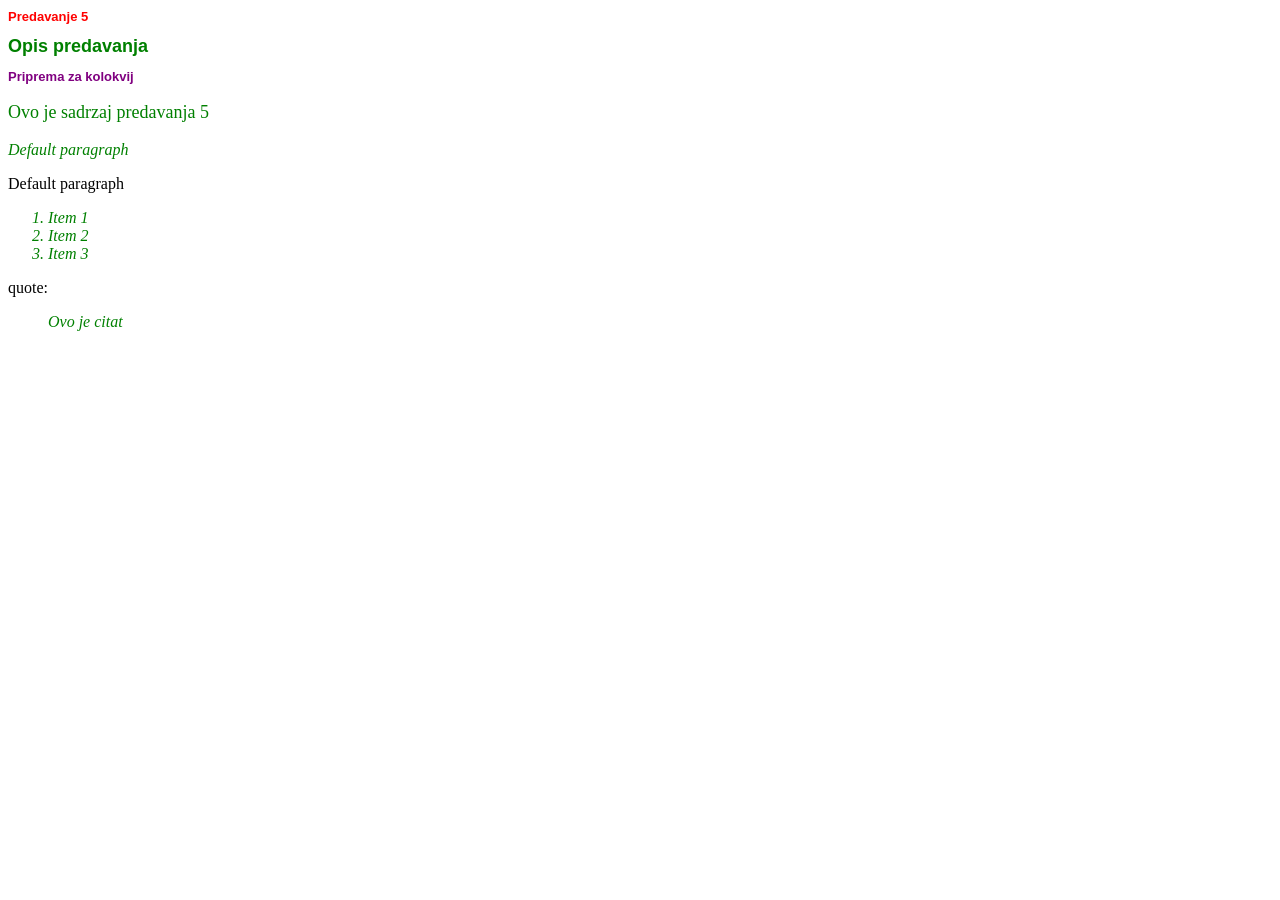
<file: Index.html>
<!DOCTYPE html>
<html lang="en">
<head>
    <meta charset="UTF-8">
    <meta name="viewport" content="width=device-width, initial-scale=1.0">
    <title>Predavanje 5</title>
</head>
<style>
    h1 {font-family: Arial, sans-serif;
    color:blue;
    font-size: small;}

    .opis-predavanja{font-size: 18px;
    color: green;}

    #priprema{font-weight: bold;
    color: purple;}

    .kombinacija-stilova, blackquote, ol {
        font-style: italic;
        color: green;
    }

</style>
<body>
    <div>
        <h1 style="color: red;"> Predavanje 5</h1>
        <h1 class="opis-predavanja">Opis predavanja</h1>
        <h1 id="priprema">Priprema za kolokvij</h1>
        <p class="opis-predavanja">Ovo je sadrzaj predavanja 5</p>
    </div>

    <div>
        <p class="kombinacija-stilova">Default paragraph</p>
        <p>Default paragraph</p>
        <ol>
            <li>Item 1</li>
            <li>Item 2</li>
            <li>Item 3</li>

        </ol>
        quote: <blockquote class="kombinacija-stilova"> Ovo je citat</blockquote>
    </div>

</body>
</html>
</file>
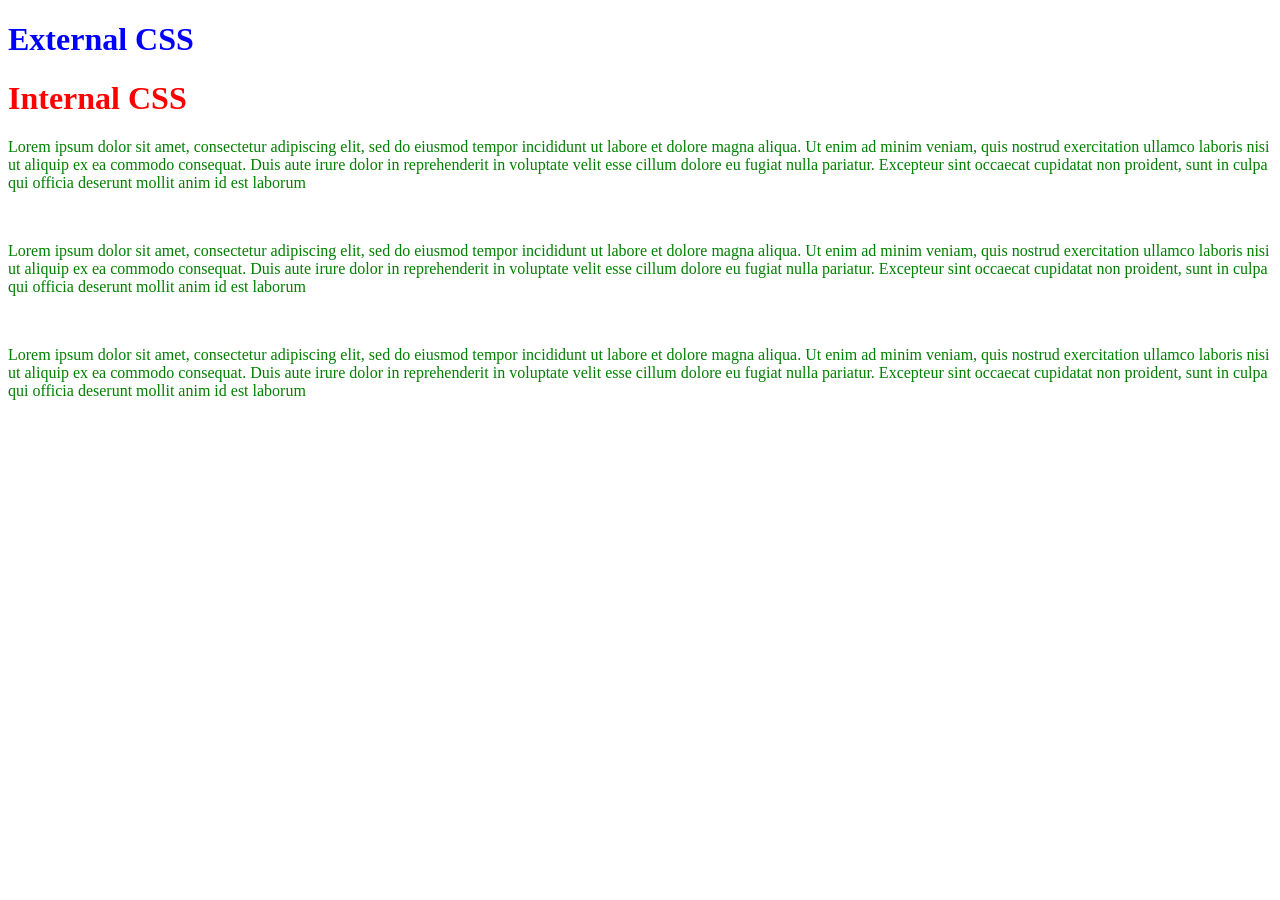
<file: index2.html>
<!DOCTYPE html>
<html lang="en">
<head>
    <link rel="stylesheet" type="text/css" href="stylesheets.css">
    <meta charset="UTF-8">
    <meta name="viewport" content="width=device-width, initial-scale=1.0">
    <title>Predavanje 5</title>
</head>
<body>
    <h1>External CSS</h1>
    <h1 style="color: red;">Internal CSS</h1>
    <p>Lorem ipsum dolor sit amet, consectetur adipiscing elit, sed do eiusmod tempor incididunt ut labore et dolore magna aliqua. Ut enim ad minim veniam, quis nostrud exercitation ullamco laboris nisi ut aliquip ex ea commodo consequat. Duis aute irure dolor in reprehenderit in voluptate velit esse cillum dolore eu fugiat nulla pariatur. Excepteur sint occaecat cupidatat non proident, sunt in culpa qui officia deserunt mollit anim id est laborum</p>
    <br>
     <p>Lorem ipsum dolor sit amet, consectetur adipiscing elit, sed do eiusmod tempor incididunt ut labore et dolore magna aliqua. Ut enim ad minim veniam, quis nostrud exercitation ullamco laboris nisi ut aliquip ex ea commodo consequat. Duis aute irure dolor in reprehenderit in voluptate velit esse cillum dolore eu fugiat nulla pariatur. Excepteur sint occaecat cupidatat non proident, sunt in culpa qui officia deserunt mollit anim id est laborum</p>
    <br>
     <p>Lorem ipsum dolor sit amet, consectetur adipiscing elit, sed do eiusmod tempor incididunt ut labore et dolore magna aliqua. Ut enim ad minim veniam, quis nostrud exercitation ullamco laboris nisi ut aliquip ex ea commodo consequat. Duis aute irure dolor in reprehenderit in voluptate velit esse cillum dolore eu fugiat nulla pariatur. Excepteur sint occaecat cupidatat non proident, sunt in culpa qui officia deserunt mollit anim id est laborum</p>
    <br>
</body>
</file>
<file: stylesheets.css>
h1 {color: blue;}
p {font-size: medium; color: green;}
</file>
